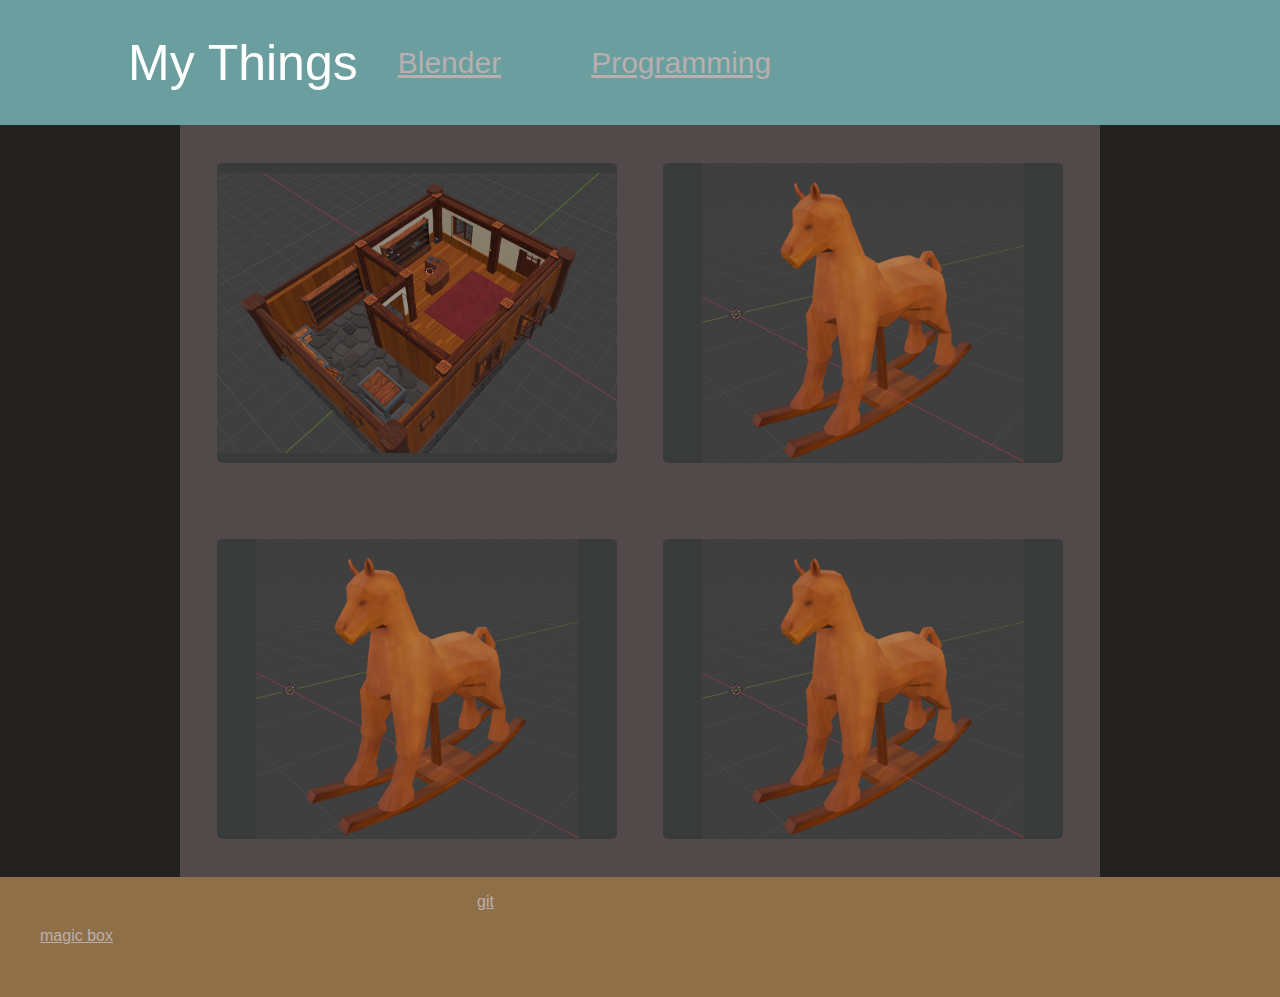
<file: CodingLearning/Website/index.html>
<!DOCTYPE html>
<html lang="en-US">
  <head>
    <meta charset="utf-8" />
    <title>Ciaran's things</title>
    <meta name="viewport" content="width=device-width" />
    <meta name="author" content="Ciaran Huang-Ryan" />
    <meta
      name="description"
      content="A web page I threw together to try to keep
    track of things that I've made problems I found interesting, cool
    visualisations, fun colours"
    />
    <link rel="stylesheet" href="style.css" />
    <script src="Scripts/script.js" defer></script>
  </head>

  <body>
    <nav>
      <h1>My Things</h1>
      <ul class="horizontal">
        <li><a href="#">Blender</a></li>
        <li><a href="#">Programming</a></li>
      </ul>
    </nav>
    <div>
      <div class="display container">
        <div class="display item">
          <div class="image">
            <img
              alt="Toy Workshop Building"
              src="Assets/toy_workshop_screenshot.png"
            />
          </div>
        </div>
        <div class="display item">
          <div class="image">
            <img alt="Rocking Horse Toy" src="Assets/rocking_horse.png" />
          </div>
        </div>
        <div class="display item">
          <div class="image">
            <img alt="Rocking Horse Toy" src="Assets/rocking_horse.png" />
          </div>
        </div>
        <div class="display item">
          <div class="image">
            <img alt="Rocking Horse Toy" src="Assets/rocking_horse.png" />
          </div>
        </div>
      </div>
    </div>
    <p>
      A log of some work that I've found
      <strong>interesting</strong> or just check out my
      <a href="https://github.com/ciaranhr">git</a> ?-?
    </p>
    <p></p>
    <ul>
      <li><a href="MyWork/magic_box.html">magic box</a></li>
      <li>the once thing</li>
      <li>the third</li>
    </ul>
  </body>
</html>
</file>
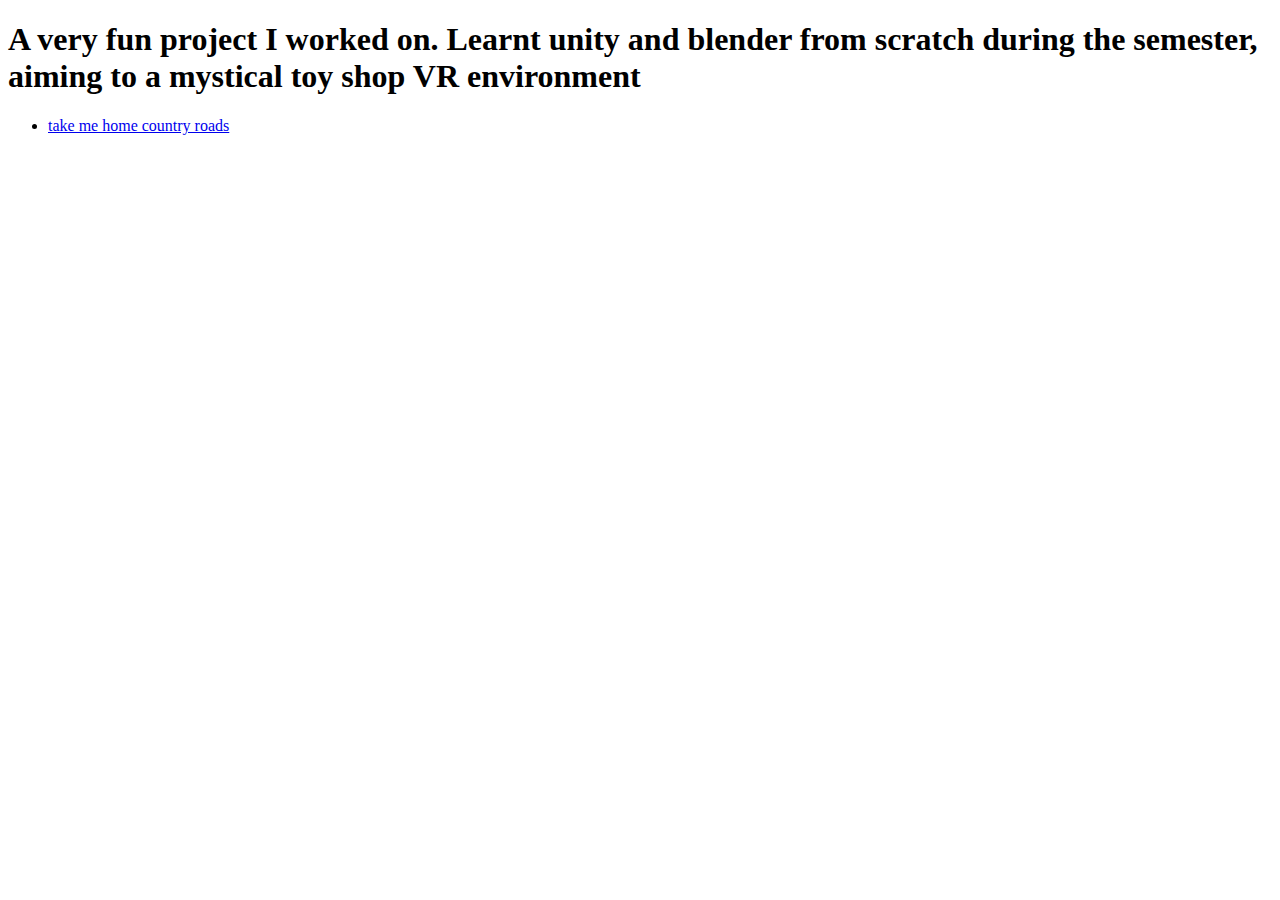
<file: CodingLearning/Website/Blender/magic_box.html>
<!DOCTYPE html>
<html lang="en-US">
  <head> </head>
  <body>
    <h1>
      A very fun project I worked on. Learnt unity and blender from scratch
      during the semester, aiming to a mystical toy shop VR environment
    </h1>
    <ul>
      <li><a href="../index.html">take me home country roads</a></li>
    </ul>
  </body>
</html>
</file>
<file: CodingLearning/Website/style.css>
body {
  margin: 0;
  padding: 0;
  font-family: calibri, "Trebuchet MS", sans-serif;
  color: rgb(143, 111, 72);
  background-color: rgb(143, 111, 72);
}

img {
  height: 100%;
  width: 100%;
  border-radius: 5px;
  object-fit: contain;
}

a {
  color: rgb(186, 175, 175);
}

div {
  color: white;
  background-color: rgb(36, 33, 33);
  padding: 0px;
  margin: 0px;
}

/* nav bar */
nav {
  margin: 0;
  padding: 0 8em;
  display: flex;
  flex-direction: row;
  align-items: center;
  background-color: rgb(107, 158, 158);
}

h1 {
  color: rgb(255, 255, 255);
  font-weight: normal;
  font-size: 50px;
  text-align: center;
  font-family: Helvetica, sans-serif;
}

ul[class="horizontal"] {
  font-size: 30px;
  display: flex;
  list-style: none;
}

li {
  margin-right: 3em;
}

/*scrolling display of work*/
.display {
  display: flex;
  justify-content: center;
  flex-direction: row;
  flex-wrap: wrap;
  background-color: rgb(143, 111, 72);
  margin: 0px 180px;
}

.item {
  background-color: rgb(82, 74, 74);
  align-items: center;
  border-radius: 5px;
  margin: 15px 0px;
  border: solid;
  border-color: rgb(82, 74, 74);
}

.item:hover {
  border: solid;
  cursor: pointer;
  border-color: blue;
}

.container {
  background-color: rgb(82, 74, 74);
  margin: 0px 180px;
}

.title {
  display: flex;
  justify-content: center;
  width: 100%;
  margin: 0;
  font-size: 50px;
  background-color: rgb(82, 74, 74);
}

.image {
  background-color: rgb(57, 59, 58);
  border-radius: 5px;
  height: 300px;
  width: 400px;
  margin: 20px;
}
</file>
